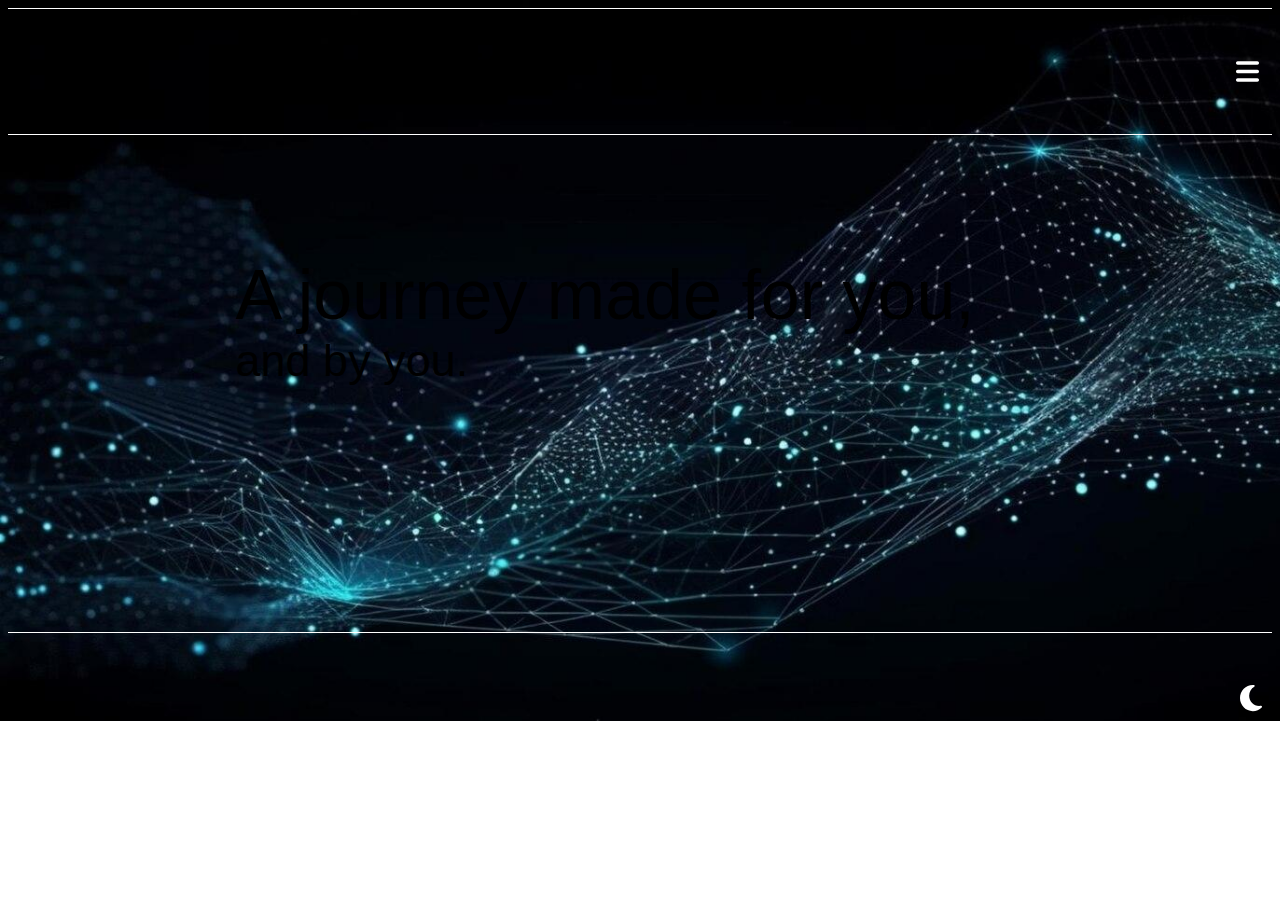
<file: index.html>
<!DOCTYPE html>
<html lang="en">
<head>
    <meta charset="UTF-8">
    <meta name="viewport" content="width=device-width, initial-scale=1.0">
    <title>Carrie Writers</title>
    <link rel="stylesheet" href="index.css">
</head>
<body class="dark-theme" >

    <header class="header">
        <div class="heading"><h1 class="head">Carrie Writers</h1></div>
        <div class="img2"><img class="img3" src="bars_white.svg" alt="icon" id="themeIco" onclick="div()"></div>
    </header>

    <div class="body_text">
        <div class="p1">A journey made for you,</div>
        <div class="p2">and by you.</div>
    </div>

    <footer class="footer">
        <div class="img1"><img class="img4" src="moon.svg" alt="icon" id="themeIcon" onclick="toggletheme()"></div>
    </footer>


    <div id="menu">

        <div><img class= "img9" src="bars_white.svg" alt="icon" id="themeIco" onclick="cdiv()"></div>
        <div><p class="p10"><img class="img5" src="login.svg" alt="img" onclick="openLoginPopup()"><a href="#" target="_blank"><u>Login</u></a></div>
        <div><p class="p11"><img class="img6" src="sign.svg" alt="img" onclick="openSignPopup()"><a href="#" target="_blank"><u>Sign Up</u></p></a></div>
        
    </div>


    <!-- Login -->
    <div id="login-popup" class="popup" onclick="closePopupOutside(event)">
        <div class="popup-content" onclick="event.stopPropagation();">
            <span class="close" onclick="closeLoginPopup()">&times;</span>
            <h3>Login</h3>
            <form id="login-form">
                <div class="form-group">
                    
                    <p>Username</p>
                    <input type="text" id="username" name="username" required>
                </div>
                <div class="form-group">
                    <p>Password</p>
                    <input type="password" id="password" name="password" required>
                    <div class="password-strength">
                        <meter id="password-strength-meter" max="4"></meter>
                        <p class="text" id="password-strength-text"></p>
                    </div>
                </div>
                <button type="submit">Login</button>
            </form>
        </div>
    </div>
        
    <div class="pyramid-loader" id="loading-screen" style="display: none;">
        <div class="wrapper">
            <span class="side side1"></span>
            <span class="side side2"></span>
            <span class="side side3"></span>
            <span class="side side4"></span>
            <span class="shadow"></span>
        </div>  
    </div>

    <script>
        document.addEventListener('DOMContentLoaded', () => {
            const loginForm = document.getElementById('login-form');
            const loadingScreen = document.getElementById('loading-screen');

            loginForm.addEventListener('submit', (event) => {
                event.preventDefault(); // Prevent the default form submission

                // Show the loading screen
                loadingScreen.style.display = 'flex';

                // Simulate a delay (e.g., 3 seconds) before redirecting
                setTimeout(() => {
                    // Redirect to the index.html page
                    window.location.href = 'home/index.html';
                }, 3000); // 3000 milliseconds = 3 seconds
            });
        });
    </script>

    <script>
        // Password strength meter
        const passwordInput = document.getElementById('password');
        const passwordStrengthMeter = document.getElementById('password-strength-meter');
        const passwordStrengthText = document.getElementById('password-strength-text');

        passwordInput.addEventListener('input', () => {
        const password = passwordInput.value;
        const strength = calculatePasswordStrength(password);

        passwordStrengthMeter.value = strength;
        passwordStrengthText.textContent = getPasswordStrengthText(strength);
        });

        function calculatePasswordStrength(password) {
        let strength = 0;

        // Check for length
        if (password.length >= 8) {
            strength++;
        }

        // Check for uppercase letters
        if (/[A-Z]/.test(password)) {
            strength++;
        }

        // Check for lowercase letters
        if (/[a-z]/.test(password)) {
            strength++;
        }

        // Check for numbers
        if (/[0-9]/.test(password)) {
            strength++;
        }

        // Check for special characters
        if (/[!@#$%^&*()_+\-=\[\]{};':"\\|,.<>\/?]/.test(password)) {
            strength++;
        }

        return strength;
        }

        function getPasswordStrengthText(strength) {
        switch (strength) {
            case 0:
            return 'Weak';
            case 1:
            return 'Moderate';
            case 2:
            return 'Strong';
            case 3:
            return 'Very Strong';
            default:
            return '';
        }
        }
        
    </script>


    <!-- Sign Up -->
    <div id="signup-popup" class="popup" onclick="closePopupOutside(event)">
        <div class="popup-content" onclick="event.stopPropagation();">
            <span class="close" onclick="closeSignPopup()">&times;</span>
            <h3>Sign Up</h3>
            <form id="signup-form">
                <div class="form-group">
                    <p>Username</p>
                    <input type="text" id="signup-username" name="username" required>
                </div>
                <div class="form-group">
                    <p>Email</p>
                    <input type="email" id="signup-email" name="email" style="display: block; padding-right: 133px;  border-radius: 5px; height: 40px;;" required>
                </div>
                <div class="form-group">
                    <p>Password</p>
                    <input type="password" id="sign-password" name="password" required>
                    <div class="password-strength">
                        <meter id="sign-password-strength-meter" max="4"></meter>
                        <p class="text" id="sign-password-strength-text"></p>
                    </div>
                </div>
                <button type="submit">Sign Up</button>
            </form>
        </div>
    </div>



    
    <script>
        // Password strength meter
        const passwordInput1 = document.getElementById('sign-password');
        const passwordStrengthMeter1 = document.getElementById('sign-password-strength-meter');
        const passwordStrengthText1 = document.getElementById('sign-password-strength-text');

        passwordInput1.addEventListener('input', () => {
        const password = passwordInput1.value;
        const strength = calculatePasswordStrength(password);

        passwordStrengthMeter1.value = strength;
        passwordStrengthText1.textContent = getPasswordStrengthText(strength);
        });

        function calculatePasswordStrength(password) {
        let strength = 0;

        // Check for length
        if (password.length >= 8) {
            strength++;
        }

        // Check for uppercase letters
        if (/[A-Z]/.test(password)) {
            strength++;
        }

        // Check for lowercase letters
        if (/[a-z]/.test(password)) {
            strength++;
        }

        // Check for numbers
        if (/[0-9]/.test(password)) {
            strength++;
        }

        // Check for special characters
        if (/[!@#$%^&*()_+\-=\[\]{};':"\\|,.<>\/?]/.test(password)) {
            strength++;
        }

        return strength;
        }

        function getPasswordStrengthText(strength) {
        switch (strength) {
            case 0:
            return 'Weak';
            case 1:
            return 'Moderate';
            case 2:
            return 'Strong';
            case 3:
            return 'Very Strong';
            default:
            return '';
        }
        }


    </script>
    
    <script src="index.js"></script>
</body>
</html>
</file>
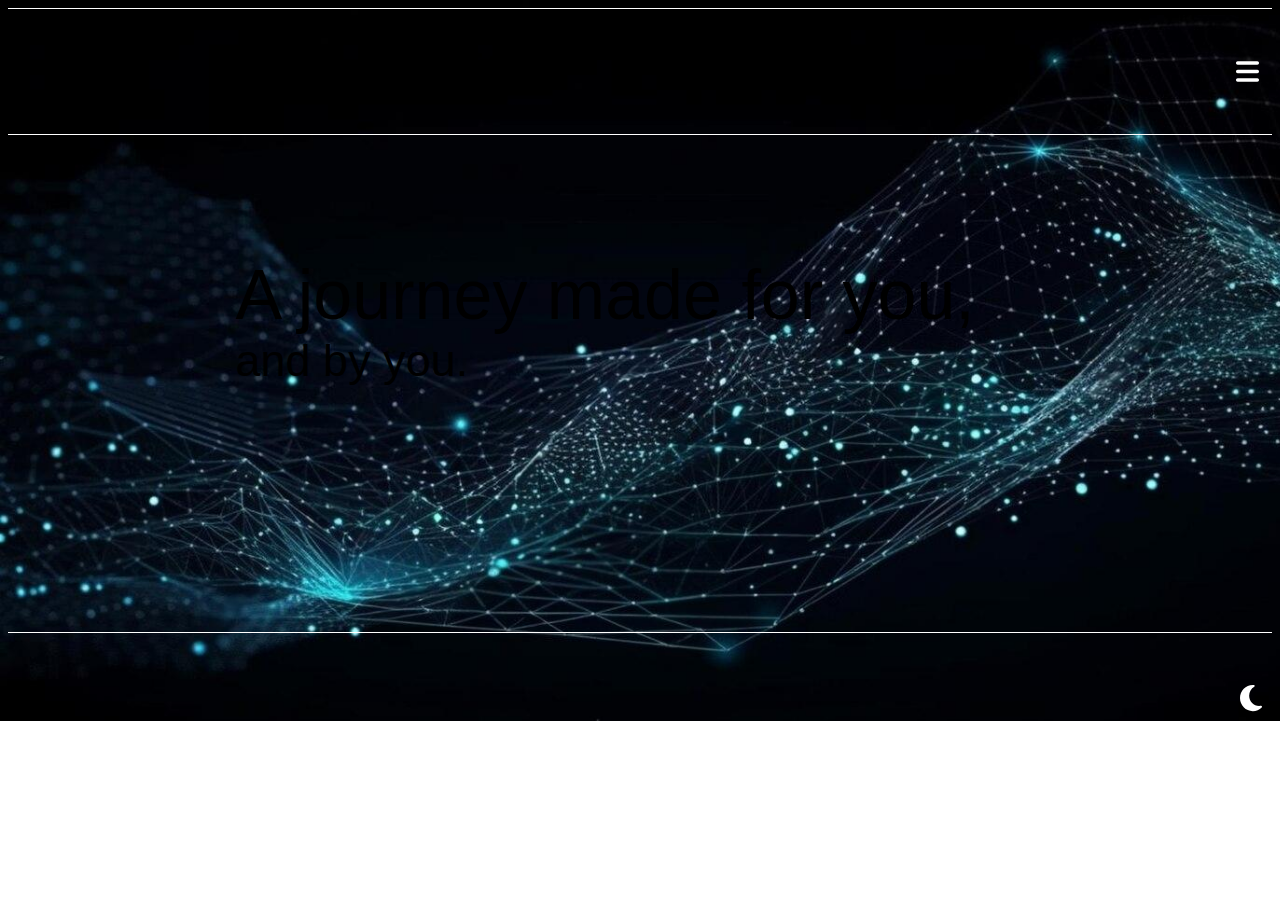
<file: html1.html>
<!DOCTYPE html>
<html lang="en">
<head>
    <meta charset="UTF-8">
    <meta name="viewport" content="width=device-width, initial-scale=1.0">
    <title>Carrie Writers</title>
    <link rel="stylesheet" href="css1.css">
</head>
<body class="dark-theme" >

    <header class="header">
        <div class="heading"><h1 class="head">Carrie Writers</h1></div>
        <div class="img2"><img class="img3" src="bars_white.svg" alt="icon" id="themeIco" onclick="div()"></div>
    </header>

    <div class="body_text">
        <div class="p1">A journey made for you,</div>
        <div class="p2">and by you.</div>
    </div>

    <footer class="footer">
        <div class="img1"><img class="img4" src="moon.svg" alt="icon" id="themeIcon" onclick="toggletheme()"></div>
    </footer>


    <div id="menu">

        <div><img class= "img9" src="bars_white.svg" alt="icon" id="themeIco" onclick="cdiv()"></div>
        <div><p class="p10"><img class="img5" src="login.svg" alt="img" onclick="openLoginPopup()"><a href="#" target="_blank"><u>Login</u></a></div>
        <div><p class="p11"><img class="img6" src="sign.svg" alt="img" onclick="openSignPopup()"><a href="#" target="_blank"><u>Sign Up</u></p></a></div>
        
    </div>


    <!-- Login -->
    <div id="login-popup" class="popup" onclick="closePopupOutside(event)">
        <div class="popup-content" onclick="event.stopPropagation();">
            <span class="close" onclick="closeLoginPopup()">&times;</span>
            <h3>Login</h3>
            <form id="login-form">
                <div class="form-group">
                    
                    <p>Username</p>
                    <input type="text" id="username" name="username" required>
                </div>
                <div class="form-group">
                    <p>Password</p>
                    <input type="password" id="password" name="password" required>
                    <div class="password-strength">
                        <meter id="password-strength-meter" max="4"></meter>
                        <p class="text" id="password-strength-text"></p>
                    </div>
                </div>
                <button type="submit">Login</button>
            </form>
        </div>
    </div>
        
    <div class="pyramid-loader" id="loading-screen" style="display: none;">
        <div class="wrapper">
            <span class="side side1"></span>
            <span class="side side2"></span>
            <span class="side side3"></span>
            <span class="side side4"></span>
            <span class="shadow"></span>
        </div>  
    </div>

    <script>
        document.addEventListener('DOMContentLoaded', () => {
            const loginForm = document.getElementById('login-form');
            const loadingScreen = document.getElementById('loading-screen');

            loginForm.addEventListener('submit', (event) => {
                event.preventDefault(); // Prevent the default form submission

                // Show the loading screen
                loadingScreen.style.display = 'flex';

                // Simulate a delay (e.g., 3 seconds) before redirecting
                setTimeout(() => {
                    // Redirect to the index.html page
                    window.location.href = 'home/index.html';
                }, 3000); // 3000 milliseconds = 3 seconds
            });
        });
    </script>

    <script>
        // Password strength meter
        const passwordInput = document.getElementById('password');
        const passwordStrengthMeter = document.getElementById('password-strength-meter');
        const passwordStrengthText = document.getElementById('password-strength-text');

        passwordInput.addEventListener('input', () => {
        const password = passwordInput.value;
        const strength = calculatePasswordStrength(password);

        passwordStrengthMeter.value = strength;
        passwordStrengthText.textContent = getPasswordStrengthText(strength);
        });

        function calculatePasswordStrength(password) {
        let strength = 0;

        // Check for length
        if (password.length >= 8) {
            strength++;
        }

        // Check for uppercase letters
        if (/[A-Z]/.test(password)) {
            strength++;
        }

        // Check for lowercase letters
        if (/[a-z]/.test(password)) {
            strength++;
        }

        // Check for numbers
        if (/[0-9]/.test(password)) {
            strength++;
        }

        // Check for special characters
        if (/[!@#$%^&*()_+\-=\[\]{};':"\\|,.<>\/?]/.test(password)) {
            strength++;
        }

        return strength;
        }

        function getPasswordStrengthText(strength) {
        switch (strength) {
            case 0:
            return 'Weak';
            case 1:
            return 'Moderate';
            case 2:
            return 'Strong';
            case 3:
            return 'Very Strong';
            default:
            return '';
        }
        }
        
    </script>


    <!-- Sign Up -->
    <div id="signup-popup" class="popup" onclick="closePopupOutside(event)">
        <div class="popup-content" onclick="event.stopPropagation();">
            <span class="close" onclick="closeSignPopup()">&times;</span>
            <h3>Sign Up</h3>
            <form id="signup-form">
                <div class="form-group">
                    <p>Username</p>
                    <input type="text" id="signup-username" name="username" required>
                </div>
                <div class="form-group">
                    <p>Email</p>
                    <input type="email" id="signup-email" name="email" style="display: block; padding-right: 133px;  border-radius: 5px; height: 40px;;" required>
                </div>
                <div class="form-group">
                    <p>Password</p>
                    <input type="password" id="sign-password" name="password" required>
                    <div class="password-strength">
                        <meter id="sign-password-strength-meter" max="4"></meter>
                        <p class="text" id="sign-password-strength-text"></p>
                    </div>
                </div>
                <button type="submit">Sign Up</button>
            </form>
        </div>
    </div>



    
    <script>
        // Password strength meter
        const passwordInput1 = document.getElementById('sign-password');
        const passwordStrengthMeter1 = document.getElementById('sign-password-strength-meter');
        const passwordStrengthText1 = document.getElementById('sign-password-strength-text');

        passwordInput1.addEventListener('input', () => {
        const password = passwordInput1.value;
        const strength = calculatePasswordStrength(password);

        passwordStrengthMeter1.value = strength;
        passwordStrengthText1.textContent = getPasswordStrengthText(strength);
        });

        function calculatePasswordStrength(password) {
        let strength = 0;

        // Check for length
        if (password.length >= 8) {
            strength++;
        }

        // Check for uppercase letters
        if (/[A-Z]/.test(password)) {
            strength++;
        }

        // Check for lowercase letters
        if (/[a-z]/.test(password)) {
            strength++;
        }

        // Check for numbers
        if (/[0-9]/.test(password)) {
            strength++;
        }

        // Check for special characters
        if (/[!@#$%^&*()_+\-=\[\]{};':"\\|,.<>\/?]/.test(password)) {
            strength++;
        }

        return strength;
        }

        function getPasswordStrengthText(strength) {
        switch (strength) {
            case 0:
            return 'Weak';
            case 1:
            return 'Moderate';
            case 2:
            return 'Strong';
            case 3:
            return 'Very Strong';
            default:
            return '';
        }
        }


    </script>
    
    <script src="js1.js"></script>
</body>
</html>
</file>
<file: index.css>
/* *{
    border: 1px solid white;
} */

body {
    transition: background-image 0.5s ease;
    background-size: cover;
    background-repeat: no-repeat;
}

body.light-theme {
    background-image: url('white.jpg');
    animation: colorcycle2 3s infinite cubic-bezier(0.45, 0.05, 0.55, 0.95);
}

body.dark-theme {
    background-image: url('ll.jpeg'); 
    animation: colorcycle1 3s infinite cubic-bezier(0.45, 0.05, 0.55, 0.95);
}

@keyframes colorcycle1 {
    0% { color: rgb(255, 228, 196); }
    50% { color: rgb(241, 206, 124); }
    100% { color: rgb(255, 228, 196); }
}

@keyframes colorcycle2 {
    0% { color: rgb(0, 0, 0); }
    50% { color: rgb(67, 5, 5); }
    100% { color: rgb(0, 0, 0); }
}

.header {
    display: flex;
    padding-left: 5%;
    padding-right: 1%;
    border-bottom: 1px rgb(255, 255, 255) solid;
    border-top: 1px rgb(255, 255, 255) solid;
}

.heading {
    display: flex;
    flex: 1;
}

h1.head {
    margin-left: 190px;
    font-family:'Segoe UI', Tahoma, Geneva, Verdana, sans-serif;
    font-weight: normal;
    font-size: 50px;
    
}

@media (max-width: 431px) {
    h1.head {
        font-size: 25px;
        margin-left: 10px;
    }
}


.img2 {
    display: flex;
    flex: 1;
    /* max-height: 1%; */
    justify-content: flex-end;
}

.img3 {
    max-width: 4%;
    height: auto;
}

@media (max-width: 431px) {
    .img3 {
        max-width: 18px;
    }
}

.img3:hover {
    transform: scale(1.2);
    transition: transform 0.2s ease-in-out;
}


/* Body */
.body_text {
    display: flex;
    flex-direction: column;
    align-items: flex-start;
    justify-content: center;
    margin-top: 120px;
    padding-left: 18%;
    /* border: 1px rgb(255, 255, 255) solid; */
}

.p1 {
    display: flex;
    flex: 1;
    text-align: flex-start;
    justify-content: center;
    font-family: 'Franklin Gothic Medium', 'Arial Narrow', Arial, sans-serif;
    font-weight: normal;
    font-size: 70px;
}

.p2 {
    display: flex;
    flex: 1;
    font-family:'Segoe UI', Tahoma, Geneva, Verdana, sans-serif;
    font-weight: normal;
    font-size: 45px;
}

/* footer */
.footer {
    margin-top: 230px;
    display: flex;
    /* border-top: 1px rgb(255, 255, 255) solid; */
    justify-content: space-around;
}

.img1 {
    display: flex;
    flex: 1;
    justify-content: flex-end;
    margin-top: 15px;
    border-top: 1px rgb(255, 255, 255) solid;
}

.img4 {
    height: 30px;
    transition: transform 0.3s ease;
    margin-right: 10px;
    margin-top: 50px;
}
.img5 {
    height: 30px;
    transition: transform 0.3s ease;
    margin-right: 10px;
    margin-top: 15px;
}
.img6 {
    height: 30px;
    transition: transform 0.3s ease;
    margin-right: 10px;
    margin-top: 15px;
}
.img7 {
    height: 30px;
    transition: transform 0.3s ease;
    margin-right: 10px;
    margin-top: 15px;
}
.img8 {
    height: 30px;
    transition: transform 0.3s ease;
    margin-right: 10px;
    margin-top: 15px;
}

img.img4:hover {
    transform: scale(1.2) rotate(360deg);
    transition: transform 1.2s ease-in-out;
}

#toggleThemeButton {
    padding: 10px 20px;
    font-size: 16px;
    cursor: pointer;
    position: absolute;
    top: 20px;
    left: 20px;
    animation: rotate 2s infinite linear;
}

#menu {
    display: none;
    position: fixed;
    right: 0;
    top: 0;
    width: 350px;
    height: 100vh;
    background-color: rgba(59, 53, 53, 0.524);
    transition: transform 1s ease-in-out;
    transform: translateY(0%);
    text-align: center;
    justify-content: center;
}

a {
    color: rgb(255, 228, 196);
}

#menu.open {
    display: block;
    animation: slidein 0.5s ease-in-out;
}

@keyframes slidein {
    0% {
        transform: translateX(100%);
    }
    100% {
        transform: translateX(0%);
    }

} 

p.p10 {
    font-size: 25px;
    margin-top: 280px;
    font-family: 'Franklin Gothic Medium', 'Arial Narrow', Arial, sans-serif;
    font-weight: normal;
    color: rgb(255, 228, 196);
}
p.p11 {
    font-size: 25px;
    margin-top: 20px;
    font-family: 'Franklin Gothic Medium', 'Arial Narrow', Arial, sans-serif;
    font-weight: normal;
    color: rgb(255, 228, 196);
}
p.p12 {
    font-size: 25px;
    margin-top: 20px;
    font-family: 'Franklin Gothic Medium', 'Arial Narrow', Arial, sans-serif;
    font-weight: normal;
    color: rgb(255, 228, 196);
}
p.p13 {
    font-size: 25px;
    margin-top: 20px;
    font-family: 'Franklin Gothic Medium', 'Arial Narrow', Arial, sans-serif;
    font-weight: normal;
    color: rgb(255, 228, 196);
}

.img9 {
    height: 34px; 
    position: absolute;
    right: 22px;
    margin-top: 58px;
}

img.img9:hover {
    transform: scale(1.2);
    transition: transform 0.2s ease-in-out;
}
img.img5:hover {
    transform: scale(1.2);
    transition: transform 0.2s ease-in-out;
}
img.img6:hover {
    transform: scale(1.2);
    transition: transform 0.2s ease-in-out;
}
img.img7:hover {
    transform: scale(1.2);
    transition: transform 0.2s ease-in-out;
}
img.img8:hover {
    transform: scale(1.2);
    transition: transform 0.2s ease-in-out;
}


.popup {
    display: none; /* Hidden by default */
    position: fixed;
    top: 0;
    left: 0;
    width: 100%;
    height: 100%;
    background: rgba(0, 0, 0, 0.5);
    justify-content: center;
    align-items: center;
    animation: fadeIn 0.5s;
}

@keyframes fadeIn {
    from { opacity: 0; }
    to { opacity: 1; }
}


.popup-content {
    background: rgba(0, 0, 0, 0.9);
    padding: 20px;
    border-radius: 8px;
    box-shadow: 0 0 10px rgba(0, 0, 0, 0.1);
    width: 300px;
    position: relative;
    transform: translateY(-100px);
    animation: slideDown 0.5s forwards;
}

body.light-theme .popup-content {
    background: rgba(255, 255, 255, 0.5);
}

@keyframes slideDown {
    from { transform: translateY(-100px); opacity: 0; }
    to { transform: translateY(0); opacity: 1; }
}

.close {
    position: absolute;
    top: 10px;
    right: 10px;
    font-size: 20px;
    cursor: pointer;
}


.form-group {
    margin-bottom: 15px;
    text-align: left;
}

label {
    display: block;
    margin-bottom: 5px;
    color: #333;
}

input[type="text"],
input[type="password"] {
    width: 100%;
    padding: 8px;
    border: 1px solid #ccc;
    border-radius: 4px;
    box-sizing: border-box;
    transition: border-color 0.3s;
}

input[type="text"]:focus,
input[type="password"]:focus {
    border-color: #3cb371;
}

.password-strength {
    margin-top: 10px;
}

meter {
    width: 100%;
}

button[type="submit"] {
    background: linear-gradient(45deg, #370fd5, #073b46);
    color: #fff;
    border: none;
    padding: 10px 20px;
    border-radius: 4px;
    cursor: pointer;
    transition: background 0.3s, transform 0.3s;
}

button[type="submit"]:hover {
    background: linear-gradient(45deg, #3cb371, #2e8b57);
    transform: scale(1.05);
}

p.text {
    display: block;
    margin-block-start: 1em;
    margin-block-end: 1em;
    margin-inline-start: 0px;
    margin-inline-end: 0px;
    unicode-bidi: isolate;
}


.popup {
    display: none; /* Hidden by default */
    position: fixed;
    top: 0;
    left: 0;
    width: 100%;
    height: 100%;
    background: rgba(0, 0, 0, 0.5);
    justify-content: center;
    align-items: center;
    animation: fadeIn 0.5s;
}

@keyframes fadeIn {
    from { opacity: 0; }
    to { opacity: 1; }
}


.popup-content {
    background: rgba(0, 0, 0, 0.9);
    padding: 20px;
    border-radius: 8px;
    box-shadow: 0 0 10px rgba(0, 0, 0, 0.1);
    width: 300px;
    position: relative;
    transform: translateY(-100px);
    animation: slideDown 0.5s forwards;
}

body.light-theme .popup-content {
    background: rgba(255, 255, 255, 0.5);
}

@keyframes slideDown {
    from { transform: translateY(-100px); opacity: 0; }
    to { transform: translateY(0); opacity: 1; }
}

.close {
    position: absolute;
    top: 10px;
    right: 10px;
    font-size: 20px;
    cursor: pointer;
}


.form-group {
    margin-bottom: 15px;
    text-align: left;
}

label {
    display: block;
    margin-bottom: 5px;
    color: #333;
}

input[type="text"],
input[type="password"] {
    width: 100%;
    padding: 8px;
    border: 1px solid #ccc;
    border-radius: 4px;
    box-sizing: border-box;
    transition: border-color 0.3s;
}

input[type="text"]:focus,
input[type="password"]:focus {
    border-color: #3cb371;
}

.password-strength {
    margin-top: 10px;
}

meter {
    width: 100%;
}

button[type="submit"] {
    background: linear-gradient(45deg, #370fd5, #073b46);
    color: #fff;
    border: none;
    padding: 10px 20px;
    border-radius: 4px;
    cursor: pointer;
    transition: background 0.3s, transform 0.3s;
}

button[type="submit"]:hover {
    background: linear-gradient(45deg, #3cb371, #2e8b57);
    transform: scale(1.05);
}

p.text {
    display: block;
    margin-block-start: 1em;
    margin-block-end: 1em;
    margin-inline-start: 0px;
    margin-inline-end: 0px;
    unicode-bidi: isolate;
}


.pyramid-loader {
    position: fixed;
    width: 100%;
    height: 105%;
    display: flex;
    transform-style: preserve-3d;
    transform: rotateX(-20deg);
    top: 0;
    left: 0;
    z-index: 9999;
    background-color: black;
    background-size: cover;
    background-repeat: repeat;
}

body.light-theme .pyramid-loader {
    background-color: rgb(255, 255, 255);
}
  
  .wrapper {
    position: relative;
    width: 100%;
    height: 100%;
    transform-style: preserve-3d;
    animation: spin 4s linear infinite;
  }
  
  @keyframes spin {
    100% {
      transform: rotateY(360deg);
    }
  }
  
  .pyramid-loader .wrapper .side {
    width: 70px;
    height: 70px;
  /* you can choose any gradient or color you want */
    /* background: radial-gradient( #2F2585 10%, #F028FD 70%, #2BDEAC 120%); */
    position: absolute;
    top: 0;
    left: 0;
    right: 0;
    bottom: 0;
    margin: auto;
    transform-origin: center top;
    clip-path: polygon(50% 0%, 0% 100%, 100% 100%);
  }
  
  .pyramid-loader .wrapper .side1 {
    transform: rotateZ(-30deg) rotateY(90deg);
    background: conic-gradient( #2BDEAC, #F028FD, #D8CCE6, #2F2585);
  }
  
  .pyramid-loader .wrapper .side2 {
    transform: rotateZ(30deg) rotateY(90deg);
    background: conic-gradient( #2F2585, #D8CCE6, #F028FD, #2BDEAC);
  }
  
  .pyramid-loader .wrapper .side3 {
    transform: rotateX(30deg);
    background: conic-gradient( #2F2585, #D8CCE6, #F028FD, #2BDEAC);
  }
  
  .pyramid-loader .wrapper .side4 {
    transform: rotateX(-30deg);
    background: conic-gradient( #2BDEAC, #F028FD, #D8CCE6, #2F2585);
  }
  
  .pyramid-loader .wrapper .shadow {
    width: 60px;
    height: 60px;
    background: #8B5AD5;
    position: absolute;
    top: 0;
    left: 0;
    right: 0;
    bottom: 0;
    margin: auto;
    transform: rotateX(90deg) translateZ(-40px);
    filter: blur(12px);
  }
</file>
<file: css1.css>
/* *{
    border: 1px solid white;
} */

body {
    transition: background-image 0.5s ease;
    background-size: cover;
    background-repeat: no-repeat;
}

body.light-theme {
    background-image: url('white.jpg');
    animation: colorcycle2 3s infinite cubic-bezier(0.45, 0.05, 0.55, 0.95);
}

body.dark-theme {
    background-image: url('ll.jpeg'); 
    animation: colorcycle1 3s infinite cubic-bezier(0.45, 0.05, 0.55, 0.95);
}

@keyframes colorcycle1 {
    0% { color: rgb(255, 228, 196); }
    50% { color: rgb(241, 206, 124); }
    100% { color: rgb(255, 228, 196); }
}

@keyframes colorcycle2 {
    0% { color: rgb(0, 0, 0); }
    50% { color: rgb(67, 5, 5); }
    100% { color: rgb(0, 0, 0); }
}

.header {
    display: flex;
    padding-left: 5%;
    padding-right: 1%;
    border-bottom: 1px rgb(255, 255, 255) solid;
    border-top: 1px rgb(255, 255, 255) solid;
}

.heading {
    display: flex;
    flex: 1;
}

h1.head {
    margin-left: 190px;
    font-family:'Segoe UI', Tahoma, Geneva, Verdana, sans-serif;
    font-weight: normal;
    font-size: 50px;
    
}


.img2 {
    display: flex;
    flex: 1;
    /* max-height: 1%; */
    justify-content: flex-end;
}

.img3 {
    max-width: 4%;
    height: auto;
}

.img3:hover {
    transform: scale(1.2);
    transition: transform 0.2s ease-in-out;
}


/* Body */
.body_text {
    display: flex;
    flex-direction: column;
    align-items: flex-start;
    justify-content: center;
    margin-top: 120px;
    padding-left: 18%;
    /* border: 1px rgb(255, 255, 255) solid; */
}

.p1 {
    display: flex;
    flex: 1;
    text-align: flex-start;
    justify-content: center;
    font-family: 'Franklin Gothic Medium', 'Arial Narrow', Arial, sans-serif;
    font-weight: normal;
    font-size: 70px;
}

.p2 {
    display: flex;
    flex: 1;
    font-family:'Segoe UI', Tahoma, Geneva, Verdana, sans-serif;
    font-weight: normal;
    font-size: 45px;
}

/* footer */
.footer {
    margin-top: 230px;
    display: flex;
    /* border-top: 1px rgb(255, 255, 255) solid; */
    justify-content: space-around;
}

.img1 {
    display: flex;
    flex: 1;
    justify-content: flex-end;
    margin-top: 15px;
    border-top: 1px rgb(255, 255, 255) solid;
}

.img4 {
    height: 30px;
    transition: transform 0.3s ease;
    margin-right: 10px;
    margin-top: 50px;
}
.img5 {
    height: 30px;
    transition: transform 0.3s ease;
    margin-right: 10px;
    margin-top: 15px;
}
.img6 {
    height: 30px;
    transition: transform 0.3s ease;
    margin-right: 10px;
    margin-top: 15px;
}
.img7 {
    height: 30px;
    transition: transform 0.3s ease;
    margin-right: 10px;
    margin-top: 15px;
}
.img8 {
    height: 30px;
    transition: transform 0.3s ease;
    margin-right: 10px;
    margin-top: 15px;
}

img.img4:hover {
    transform: scale(1.2) rotate(360deg);
    transition: transform 1.2s ease-in-out;
}

#toggleThemeButton {
    padding: 10px 20px;
    font-size: 16px;
    cursor: pointer;
    position: absolute;
    top: 20px;
    left: 20px;
    animation: rotate 2s infinite linear;
}

#menu {
    display: none;
    position: fixed;
    right: 0;
    top: 0;
    width: 350px;
    height: 100vh;
    background-color: rgba(59, 53, 53, 0.524);
    transition: transform 1s ease-in-out;
    transform: translateY(0%);
    text-align: center;
    justify-content: center;
}

a {
    color: rgb(255, 228, 196);
}

#menu.open {
    display: block;
    animation: slidein 0.5s ease-in-out;
}

@keyframes slidein {
    0% {
        transform: translateX(100%);
    }
    100% {
        transform: translateX(0%);
    }

} 

p.p10 {
    font-size: 25px;
    margin-top: 280px;
    font-family: 'Franklin Gothic Medium', 'Arial Narrow', Arial, sans-serif;
    font-weight: normal;
    color: rgb(255, 228, 196);
}
p.p11 {
    font-size: 25px;
    margin-top: 20px;
    font-family: 'Franklin Gothic Medium', 'Arial Narrow', Arial, sans-serif;
    font-weight: normal;
    color: rgb(255, 228, 196);
}
p.p12 {
    font-size: 25px;
    margin-top: 20px;
    font-family: 'Franklin Gothic Medium', 'Arial Narrow', Arial, sans-serif;
    font-weight: normal;
    color: rgb(255, 228, 196);
}
p.p13 {
    font-size: 25px;
    margin-top: 20px;
    font-family: 'Franklin Gothic Medium', 'Arial Narrow', Arial, sans-serif;
    font-weight: normal;
    color: rgb(255, 228, 196);
}

.img9 {
    height: 34px; 
    position: absolute;
    right: 22px;
    margin-top: 58px;
}

img.img9:hover {
    transform: scale(1.2);
    transition: transform 0.2s ease-in-out;
}
img.img5:hover {
    transform: scale(1.2);
    transition: transform 0.2s ease-in-out;
}
img.img6:hover {
    transform: scale(1.2);
    transition: transform 0.2s ease-in-out;
}
img.img7:hover {
    transform: scale(1.2);
    transition: transform 0.2s ease-in-out;
}
img.img8:hover {
    transform: scale(1.2);
    transition: transform 0.2s ease-in-out;
}


.popup {
    display: none; /* Hidden by default */
    position: fixed;
    top: 0;
    left: 0;
    width: 100%;
    height: 100%;
    background: rgba(0, 0, 0, 0.5);
    justify-content: center;
    align-items: center;
    animation: fadeIn 0.5s;
}

@keyframes fadeIn {
    from { opacity: 0; }
    to { opacity: 1; }
}


.popup-content {
    background: rgba(0, 0, 0, 0.9);
    padding: 20px;
    border-radius: 8px;
    box-shadow: 0 0 10px rgba(0, 0, 0, 0.1);
    width: 300px;
    position: relative;
    transform: translateY(-100px);
    animation: slideDown 0.5s forwards;
}

body.light-theme .popup-content {
    background: rgba(255, 255, 255, 0.5);
}

@keyframes slideDown {
    from { transform: translateY(-100px); opacity: 0; }
    to { transform: translateY(0); opacity: 1; }
}

.close {
    position: absolute;
    top: 10px;
    right: 10px;
    font-size: 20px;
    cursor: pointer;
}


.form-group {
    margin-bottom: 15px;
    text-align: left;
}

label {
    display: block;
    margin-bottom: 5px;
    color: #333;
}

input[type="text"],
input[type="password"] {
    width: 100%;
    padding: 8px;
    border: 1px solid #ccc;
    border-radius: 4px;
    box-sizing: border-box;
    transition: border-color 0.3s;
}

input[type="text"]:focus,
input[type="password"]:focus {
    border-color: #3cb371;
}

.password-strength {
    margin-top: 10px;
}

meter {
    width: 100%;
}

button[type="submit"] {
    background: linear-gradient(45deg, #370fd5, #073b46);
    color: #fff;
    border: none;
    padding: 10px 20px;
    border-radius: 4px;
    cursor: pointer;
    transition: background 0.3s, transform 0.3s;
}

button[type="submit"]:hover {
    background: linear-gradient(45deg, #3cb371, #2e8b57);
    transform: scale(1.05);
}

p.text {
    display: block;
    margin-block-start: 1em;
    margin-block-end: 1em;
    margin-inline-start: 0px;
    margin-inline-end: 0px;
    unicode-bidi: isolate;
}


.popup {
    display: none; /* Hidden by default */
    position: fixed;
    top: 0;
    left: 0;
    width: 100%;
    height: 100%;
    background: rgba(0, 0, 0, 0.5);
    justify-content: center;
    align-items: center;
    animation: fadeIn 0.5s;
}

@keyframes fadeIn {
    from { opacity: 0; }
    to { opacity: 1; }
}


.popup-content {
    background: rgba(0, 0, 0, 0.9);
    padding: 20px;
    border-radius: 8px;
    box-shadow: 0 0 10px rgba(0, 0, 0, 0.1);
    width: 300px;
    position: relative;
    transform: translateY(-100px);
    animation: slideDown 0.5s forwards;
}

body.light-theme .popup-content {
    background: rgba(255, 255, 255, 0.5);
}

@keyframes slideDown {
    from { transform: translateY(-100px); opacity: 0; }
    to { transform: translateY(0); opacity: 1; }
}

.close {
    position: absolute;
    top: 10px;
    right: 10px;
    font-size: 20px;
    cursor: pointer;
}


.form-group {
    margin-bottom: 15px;
    text-align: left;
}

label {
    display: block;
    margin-bottom: 5px;
    color: #333;
}

input[type="text"],
input[type="password"] {
    width: 100%;
    padding: 8px;
    border: 1px solid #ccc;
    border-radius: 4px;
    box-sizing: border-box;
    transition: border-color 0.3s;
}

input[type="text"]:focus,
input[type="password"]:focus {
    border-color: #3cb371;
}

.password-strength {
    margin-top: 10px;
}

meter {
    width: 100%;
}

button[type="submit"] {
    background: linear-gradient(45deg, #370fd5, #073b46);
    color: #fff;
    border: none;
    padding: 10px 20px;
    border-radius: 4px;
    cursor: pointer;
    transition: background 0.3s, transform 0.3s;
}

button[type="submit"]:hover {
    background: linear-gradient(45deg, #3cb371, #2e8b57);
    transform: scale(1.05);
}

p.text {
    display: block;
    margin-block-start: 1em;
    margin-block-end: 1em;
    margin-inline-start: 0px;
    margin-inline-end: 0px;
    unicode-bidi: isolate;
}


.pyramid-loader {
    position: fixed;
    width: 100%;
    height: 105%;
    display: flex;
    transform-style: preserve-3d;
    transform: rotateX(-20deg);
    top: 0;
    left: 0;
    z-index: 9999;
    background-color: black;
    background-size: cover;
    background-repeat: repeat;
}

body.light-theme .pyramid-loader {
    background-color: rgb(255, 255, 255);
}
  
  .wrapper {
    position: relative;
    width: 100%;
    height: 100%;
    transform-style: preserve-3d;
    animation: spin 4s linear infinite;
  }
  
  @keyframes spin {
    100% {
      transform: rotateY(360deg);
    }
  }
  
  .pyramid-loader .wrapper .side {
    width: 70px;
    height: 70px;
  /* you can choose any gradient or color you want */
    /* background: radial-gradient( #2F2585 10%, #F028FD 70%, #2BDEAC 120%); */
    position: absolute;
    top: 0;
    left: 0;
    right: 0;
    bottom: 0;
    margin: auto;
    transform-origin: center top;
    clip-path: polygon(50% 0%, 0% 100%, 100% 100%);
  }
  
  .pyramid-loader .wrapper .side1 {
    transform: rotateZ(-30deg) rotateY(90deg);
    background: conic-gradient( #2BDEAC, #F028FD, #D8CCE6, #2F2585);
  }
  
  .pyramid-loader .wrapper .side2 {
    transform: rotateZ(30deg) rotateY(90deg);
    background: conic-gradient( #2F2585, #D8CCE6, #F028FD, #2BDEAC);
  }
  
  .pyramid-loader .wrapper .side3 {
    transform: rotateX(30deg);
    background: conic-gradient( #2F2585, #D8CCE6, #F028FD, #2BDEAC);
  }
  
  .pyramid-loader .wrapper .side4 {
    transform: rotateX(-30deg);
    background: conic-gradient( #2BDEAC, #F028FD, #D8CCE6, #2F2585);
  }
  
  .pyramid-loader .wrapper .shadow {
    width: 60px;
    height: 60px;
    background: #8B5AD5;
    position: absolute;
    top: 0;
    left: 0;
    right: 0;
    bottom: 0;
    margin: auto;
    transform: rotateX(90deg) translateZ(-40px);
    filter: blur(12px);
  }
</file>
